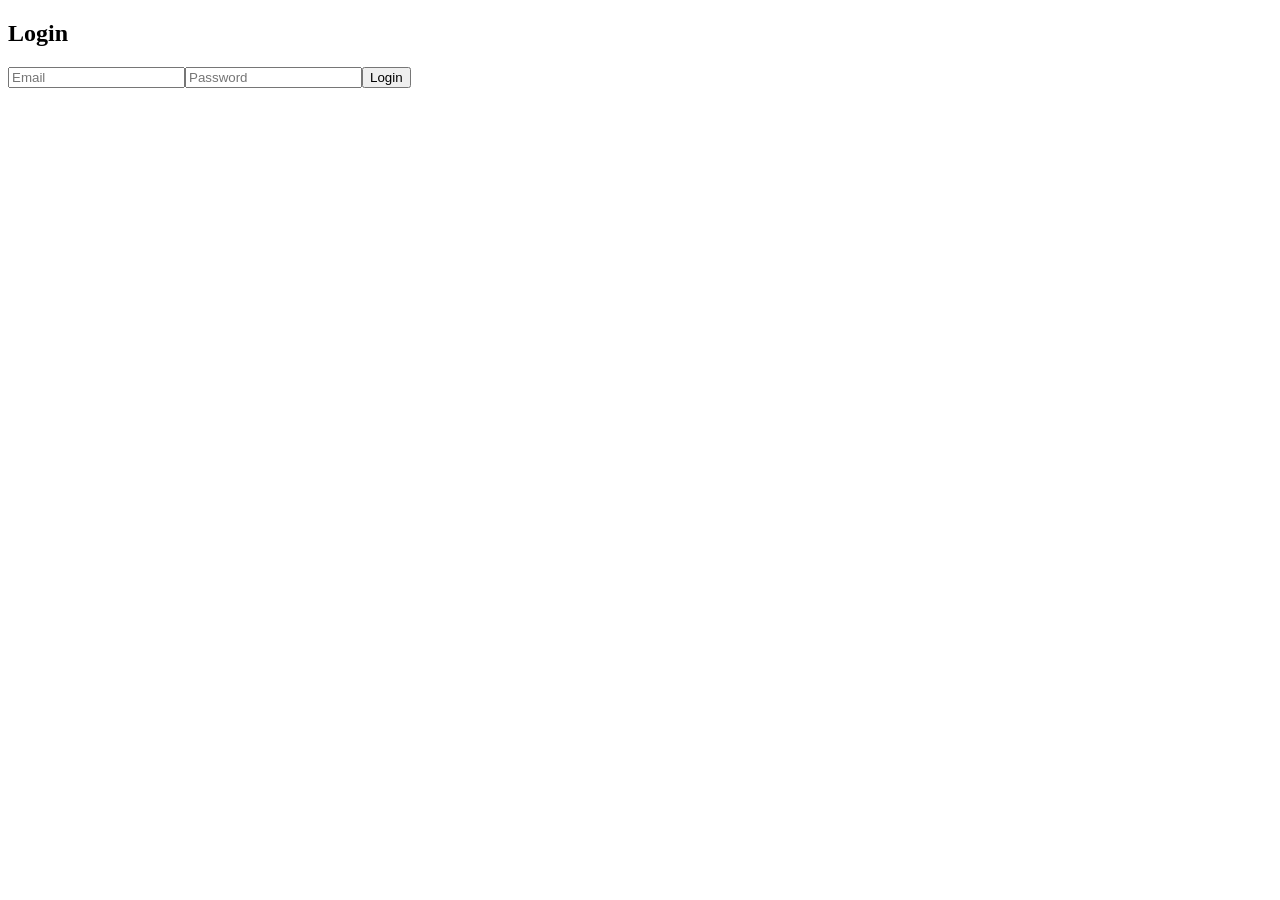
<file: login.html>
<!DOCTYPE html><html><head><title>Login</title></head><body><h2>Login</h2><form><input type='email' placeholder='Email'><input type='password' placeholder='Password'><button>Login</button></form></body></html>
</file>
